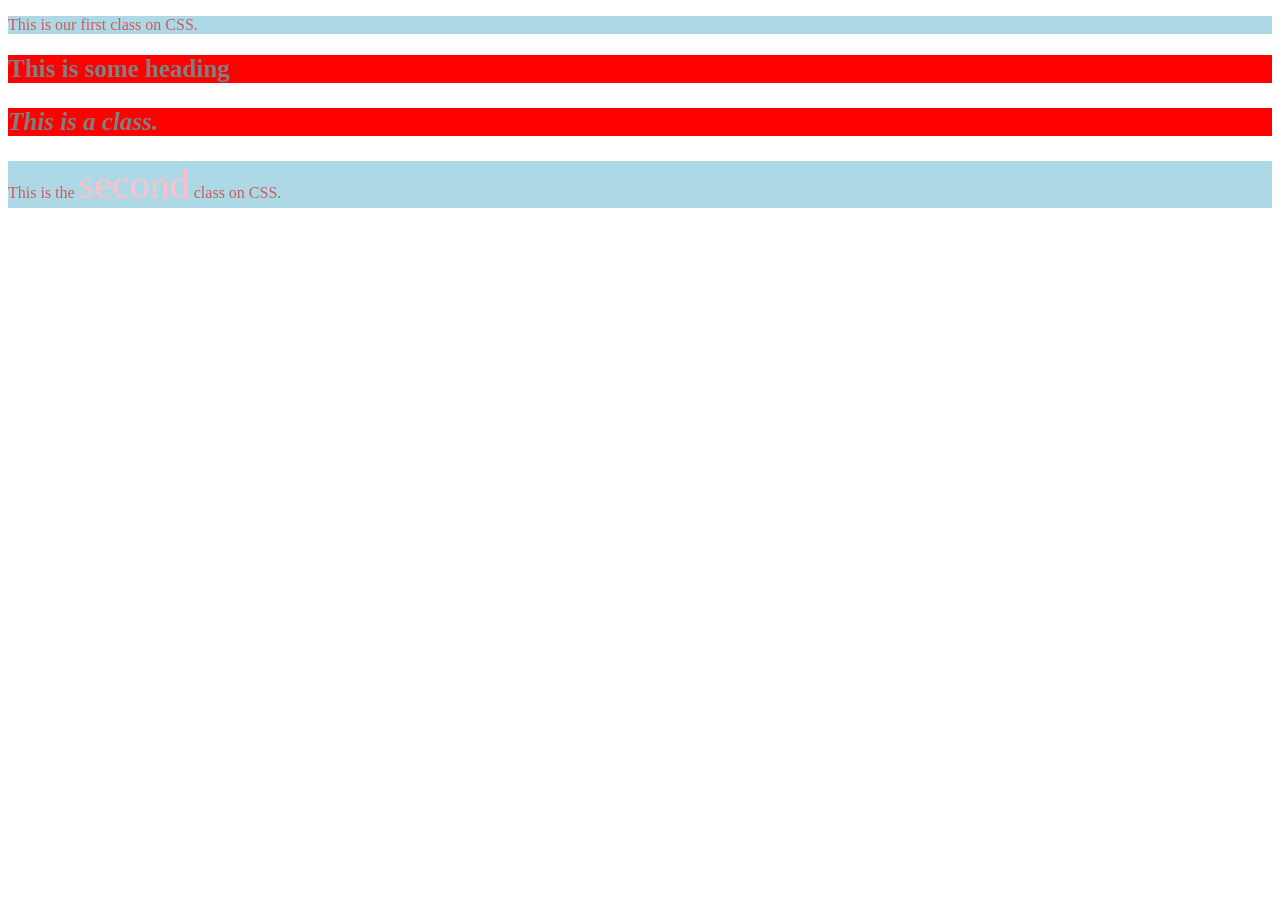
<file: index.html>
<!DOCTYPE html>
<html lang="en" dir="ltr">
  <head>
    <meta charset="utf-8">
    <title>Intro to CSS</title>
    <link rel="stylesheet" href="master.css">

  </head>
  <body>
    <p>This is our first class on CSS.</p> <!--The color red will run instead of the green, it rund from left to right so the color will first be green then change to red which is the final color-->
    <h2 class="myClass">This is some heading</h2> <!--This is an example of INLINE class-->
    <p class="myClass myClass2">This is a class.</p>
    <p>This is the <span id="myPara">second</span> class on CSS.</p>
  </body>
</html>
</file>
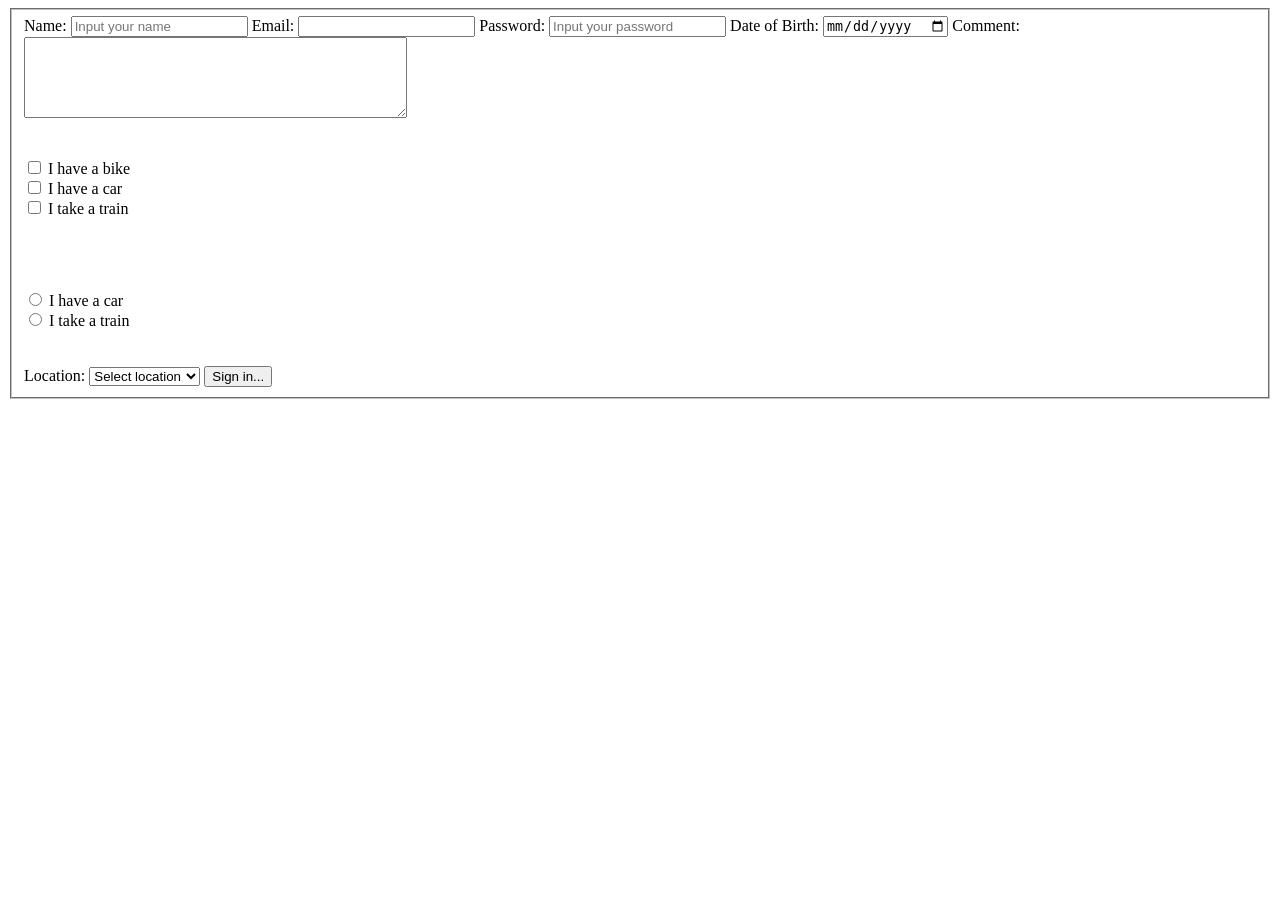
<file: Forms.html>
<!DOCTYPE html>
<html lang="en" dir="ltr">
<head>
  <meta charset="utf-8">
  <title></title>
</head>
<body>
  <main>
    <form>
      <fieldset>  <!--This creates like a border around the form-->
        <!--
        <legend>Please leave a comment...</legend>  . This tag is optional
      -->
      <label for="name">Name:</label>
      <input type="text" name="name" value="" placeholder="Input your name"/>
      <label for="email">Email:</label>   <!--we are using for="email" instead of for="text" because it confirms that the input enterred is actually an email by confirming whether there is an @ in it.-->
      <input type="email" name="email" value="" required/>  <!--required is used to make sure that the input for that submission is not empty and it will not submit unless an input is entered there-->
      <label for="password">Password:</label>
      <input type="password" name="password" value="" placeholder="Input your password"/>
      <label for="date">Date of Birth:</label>
      <input type="date" name="date" value=""/>
      <label for="comments">Comment:</label>
      <textarea name="comments" cols="45" rows="5">
      </textarea>
      <br><br><br>
      <input type="checkbox" name="vehicle" value="Bike">   <!--You link the options using the same name like the way the name for each checkbox is Vehicle-->
      I have a bike
      <br>
      <input type="checkbox" name="vehicle" value="Car">
      I have a car
      <br>
      <input type="checkbox" name="vehicle" value="Train">
      I take a train
      <br><br><br>

      <br><br>
      <input type="radio" name="vehicle2" value="Car">
      I have a car
      <br>
      <input type="radio" name="vehicle2" value="Train">
      I take a train

      <br><br><br>
      <label for="location">Location:</label>
      <select name="location">
        <option value="">Select location</option>
        <option value="nyork">New York</option>
        <option value="vancouver">Vancouver</option>
        <option value="atlantis">Atlantis</option>
        <option value="alpha">Alpha Centauri</option>
        <option value="blackpool">Blackpool</option>
        <option value="bognor">Bognor Regis</option>
        <option value="aberdeen">Aberdeen</option>
      </select>
      <input type="submit" value="Sign in..." />
    </fieldset>
  </form>
</main>
</body>
</html>
</file>
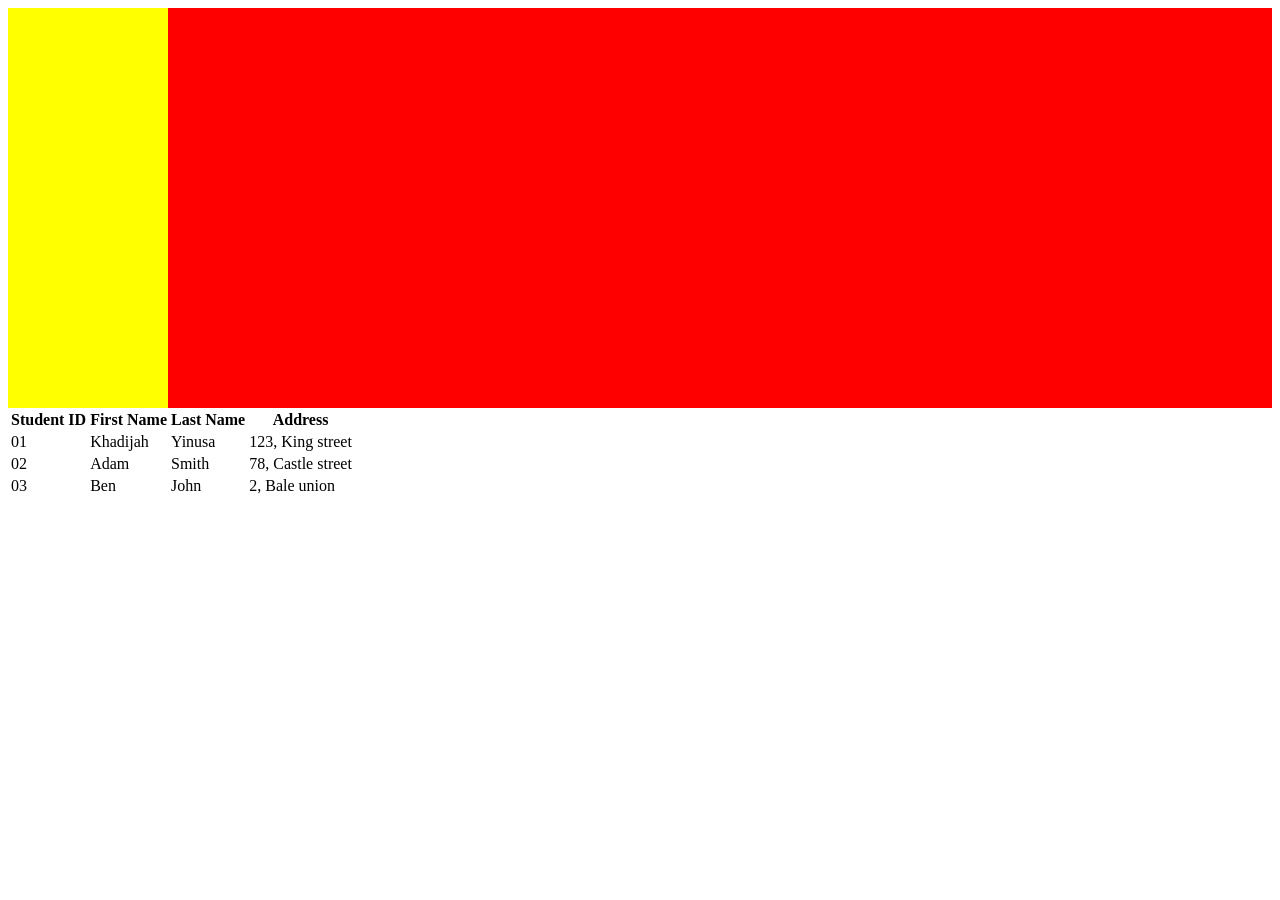
<file: semantic.html>
<!DOCTYPE html>
<html lang="en" dir="ltr">
  <head>
    <meta charset="utf-8">
    <title>Semantic Tags</title>
  </head>
  <body>
    <header style = "background-color:red; height:400px;">
      <div style = "background-color:yellow; height:400px; width:160px;">

      </div>
    </header>
    <main>
      <table>
        <tr>
          <th>Student ID</th>
          <th>First Name</th>
          <th>Last Name</th>
          <th>Address</th>
        </tr>
        <tr>
          <td>01</td>
          <td>Khadijah</td>
          <td>Yinusa</td>
          <td>123, King street</td>
        </tr>
        <tr>
          <td>02</td>
          <td>Adam</td>
          <td>Smith</td>
          <td>78, Castle street</td>
        </tr>
        <tr>
          <td>03</td>
          <td>Ben</td>
          <td>John</td>
          <td>2, Bale union</td>
        </tr>
      </table>

    </main>
    <footer>

    </footer>
  </body>
</html>
</file>
<file: master.css>
/*This is a CSS style Comment*/

p {
  color:rgb(205,92,92);
  background-color:lightblue;
}

h2 {
  color:black;
  background-color:#FFEBCD;
}

#myPara {
  color:pink;
  font-size: 40px;
}
.myClass {
  color: grey;
  background-color: red;
  font-size: 25px;
}
.myClass2 {
  font-style: italic;
  font-weight: bold;
}
</file>
